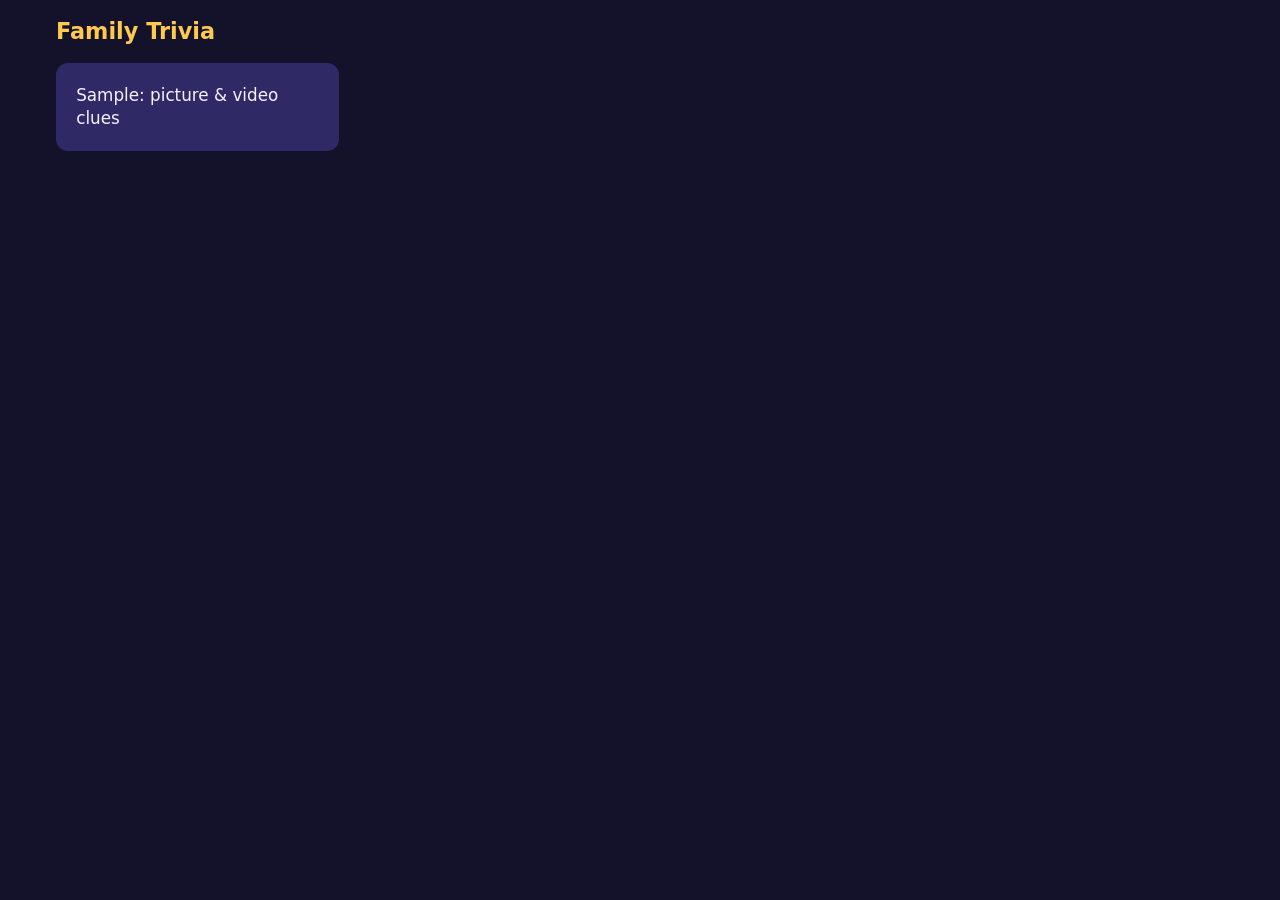
<file: docs/index.html>
<!doctype html>
<html lang="en">
<head>
<meta charset="utf-8">
<meta name="viewport" content="width=device-width, initial-scale=1">
<title>Family Trivia</title>
<style>
  :root {
    --bg: #14122b; --panel: #221f45; --tile: #2f2a66; --tile-hi: #3d3790;
    --text: #f4f2ff; --muted: #a9a4d6; --accent: #ffc94d; --good: #3ecf8e; --bad: #ff6b6b;
  }
  * { box-sizing: border-box; }
  body { margin: 0; background: var(--bg); color: var(--text);
    font: 18px/1.4 system-ui, -apple-system, "Segoe UI", Roboto, sans-serif; min-height: 100vh; }
  button { font: inherit; color: inherit; border: 0; border-radius: 12px; cursor: pointer;
    background: var(--tile); padding: .6em 1.1em; }
  button:hover { background: var(--tile-hi); }
  button:disabled { opacity: .35; cursor: default; }
  .wrap { max-width: 1200px; margin: 0 auto; padding: 16px; }
  header { display: flex; align-items: center; gap: 12px; flex-wrap: wrap; margin-bottom: 16px; }
  header h1 { margin: 0; font-size: 1.4rem; flex: 1; color: var(--accent); }
  header .tools button { font-size: .85rem; padding: .45em .8em; }
  .hidden { display: none !important; }

  /* game picker */
  .games { display: grid; gap: 12px; grid-template-columns: repeat(auto-fill, minmax(260px, 1fr)); }
  .games button { text-align: left; padding: 1.2em; font-size: 1.05rem; }

  /* scoreboard */
  .players { display: grid; gap: 12px; grid-template-columns: repeat(auto-fit, minmax(150px, 1fr)); margin-bottom: 20px; }
  .player { background: var(--panel); border-radius: 16px; padding: 12px 14px; text-align: center;
    border: 3px solid transparent; transition: border-color .2s, transform .2s; }
  .player.turn { border-color: var(--accent); transform: scale(1.04); }
  .player .name { font-weight: 700; font-size: 1.2rem; }
  .player .score { font-size: 2.2rem; font-weight: 800; color: var(--accent); }
  .player .adj { display: flex; gap: 6px; justify-content: center; }
  .player .adj button { padding: .2em .7em; font-size: .9rem; }
  .turnline { text-align: center; font-size: 1.5rem; margin: 4px 0 18px; }
  .turnline b { color: var(--accent); }

  /* board */
  .board { display: grid; gap: 14px; grid-template-columns: repeat(auto-fit, minmax(170px, 1fr)); }
  .cat { min-height: 130px; font-size: 1.3rem; font-weight: 700; display: flex; flex-direction: column;
    justify-content: center; align-items: center; gap: 8px; border-radius: 18px; }
  .cat .dots { display: flex; gap: 6px; }
  .cat .dot { width: 12px; height: 12px; border-radius: 50%; background: var(--accent); }
  .cat .dot.used { background: #ffffff30; }

  /* question */
  .qview { background: var(--panel); border-radius: 20px; padding: 24px; text-align: center; }
  .qmeta { color: var(--muted); font-size: 1rem; margin-bottom: 10px; }
  .qtext { font-size: clamp(1.4rem, 3.5vw, 2.4rem); font-weight: 700; margin: 10px 0 18px; }
  .media { margin: 0 auto 18px; max-width: 100%; }
  .media img, .media video { max-width: 100%; max-height: 55vh; border-radius: 12px; }
  .media iframe { width: min(100%, 900px); aspect-ratio: 16/9; border: 0; border-radius: 12px; }
  .answer { font-size: clamp(1.2rem, 3vw, 2rem); color: var(--good); margin: 10px 0 18px; font-weight: 700; }
  .answer.none { color: var(--muted); font-weight: 400; font-style: italic; }
  .actions { display: flex; gap: 12px; justify-content: center; flex-wrap: wrap; }
  .actions button { font-size: 1.2rem; padding: .7em 1.4em; }
  .good { background: var(--good); color: #062; } .good:hover { background: #5fe0a6; }
  .bad { background: var(--bad); color: #400; } .bad:hover { background: #ff8a8a; }
  .reveal { background: var(--accent); color: #331; } .reveal:hover { background: #ffd878; }
  .steal { margin-top: 14px; color: var(--muted); font-size: 1rem; }
  .steal button { font-size: .95rem; padding: .4em .9em; margin: 4px; }

  .over { text-align: center; padding: 30px; }
  .over h2 { font-size: 2.4rem; color: var(--accent); }
  .err { background: #5a1f2a; padding: 12px; border-radius: 12px; margin: 10px 0; }
</style>
</head>
<body>
<div class="wrap">
  <header>
    <h1 id="title">Family Trivia</h1>
    <div class="tools">
      <button id="undoBtn" class="hidden" title="Undo last action">↶ Undo</button>
      <button id="skipBtn" class="hidden" title="Pass the turn">Skip turn</button>
      <button id="resetBtn" class="hidden">Restart</button>
      <button id="homeBtn" class="hidden">All games</button>
    </div>
  </header>
  <div id="msg"></div>

  <section id="picker"><div class="games" id="games"></div></section>

  <section id="play" class="hidden">
    <div class="players" id="players"></div>
    <div id="boardView">
      <div class="turnline" id="turnline"></div>
      <div class="board" id="board"></div>
    </div>
    <div id="questionView" class="qview hidden"></div>
    <div id="overView" class="over hidden"></div>
  </section>
</div>

<script>
const $ = id => document.getElementById(id);
let game = null, gameId = null, S = null, undoStack = [];

// ---------- data loading ----------
async function loadJSON(url) {
  const r = await fetch(url, { cache: 'no-cache' });
  if (!r.ok) throw new Error(`${url}: ${r.status}`);
  return r.json();
}

async function showPicker() {
  game = null; gameId = null;
  undoStack = [];
  window.history.replaceState(null, "", location.pathname);
  $('picker').classList.remove('hidden'); $('play').classList.add('hidden');
  ['undoBtn','skipBtn','resetBtn','homeBtn'].forEach(b => $(b).classList.add('hidden'));
  $('title').textContent = 'Family Trivia';
  try {
    const list = await loadJSON('games/index.json');
    $('games').innerHTML = '';
    for (const g of list) {
      const b = document.createElement('button');
      b.textContent = g.title;
      b.onclick = () => openGame(g.id);
      $('games').appendChild(b);
    }
  } catch (e) { $('msg').innerHTML = `<div class="err">Couldn't load game list: ${e.message}</div>`; }
}

async function openGame(id) {
  try { game = await loadJSON(`games/${id}.json`); }
  catch (e) { $('msg').innerHTML = `<div class="err">Couldn't load game "${id}": ${e.message}</div>`; return; }
  $('msg').innerHTML = '';
  gameId = id;
  window.history.replaceState(null, '', `?game=${encodeURIComponent(id)}`);
  // each category's question list is split evenly among players, in order
  game.categories.forEach(c => {
    const per = Math.floor(c.questions.length / game.players.length);
    c.byPlayer = game.players.map((_, p) => c.questions.slice(p * per, (p + 1) * per)
      .map(q => typeof q === 'string' ? { q } : q));
  });
  undoStack = [];
  S = loadState() || freshState();
  $('title').textContent = game.title;
  $('picker').classList.add('hidden'); $('play').classList.remove('hidden');
  ['undoBtn','skipBtn','resetBtn','homeBtn'].forEach(b => $(b).classList.remove('hidden'));
  render();
}

// ---------- state ----------
function freshState() {
  return {
    scores: game.players.map(() => 0),
    turn: 0,
    used: game.players.map(() => game.categories.map(() => 0)), // next question index per player/category
    current: null // { cat, revealed }
  };
}
const key = () => `trivia:${gameId}`;
function saveState() { try { localStorage.setItem(key(), JSON.stringify(S)); } catch {} }
function loadState() {
  try {
    const s = JSON.parse(localStorage.getItem(key()));
    if (s && s.scores.length === game.players.length && s.used[0].length === game.categories.length) return s;
  } catch {}
  return null;
}
function commit(fn) {
  undoStack.push(JSON.stringify(S));
  if (undoStack.length > 100) undoStack.shift();
  fn();
  saveState(); render();
}
function remaining(p, c) { return game.categories[c].byPlayer[p].length - S.used[p][c]; }
function playerHasAny(p) { return game.categories.some((_, c) => remaining(p, c) > 0); }
function nextTurn() {
  const n = game.players.length;
  for (let i = 1; i <= n; i++) {
    const p = (S.turn + i) % n;
    if (playerHasAny(p)) { S.turn = p; return; }
  }
}

// ---------- rendering ----------
function render() {
  const pts = game.points || 100;
  // scoreboard
  $('players').innerHTML = '';
  game.players.forEach((name, p) => {
    const d = document.createElement('div');
    d.className = 'player' + (p === S.turn ? ' turn' : '');
    d.innerHTML = `<div class="name"></div><div class="score">${S.scores[p]}</div>
      <div class="adj"><button data-d="-${pts}">−${pts}</button><button data-d="${pts}">+${pts}</button></div>`;
    d.querySelector('.name').textContent = name;
    d.querySelectorAll('button').forEach(b => b.onclick = () => commit(() => S.scores[p] += +b.dataset.d));
    $('players').appendChild(d);
  });
  $('undoBtn').disabled = undoStack.length === 0;

  const anyLeft = game.players.some((_, p) => playerHasAny(p));
  $('boardView').classList.toggle('hidden', !!S.current || !anyLeft);
  $('questionView').classList.toggle('hidden', !S.current);
  $('overView').classList.toggle('hidden', !!S.current || anyLeft);
  $('skipBtn').disabled = !!S.current || !anyLeft;

  if (S.current) renderQuestion();
  else if (anyLeft) renderBoard();
  else renderOver();
}

function renderBoard() {
  if (!playerHasAny(S.turn)) nextTurn();
  $('turnline').innerHTML = `<b></b>, pick a category!`;
  $('turnline').querySelector('b').textContent = game.players[S.turn];
  $('board').innerHTML = '';
  game.categories.forEach((c, ci) => {
    const b = document.createElement('button');
    b.className = 'cat';
    const total = c.byPlayer[S.turn].length;
    b.innerHTML = `<span></span><span class="dots">${
      Array.from({ length: total }, (_, i) => `<span class="dot${i < S.used[S.turn][ci] ? ' used' : ''}"></span>`).join('')}</span>`;
    b.firstChild.textContent = c.name;
    b.disabled = remaining(S.turn, ci) <= 0;
    b.onclick = () => commit(() => S.current = { cat: ci, revealed: false });
    $('board').appendChild(b);
  });
}

function mediaHTML(q, prefix = '') {
  const img = q[prefix ? 'answerImage' : 'image'], vid = q[prefix ? 'answerVideo' : 'video'], aud = q[prefix ? 'answerAudio' : 'audio'];
  const start = +q.start || 0, end = +q.end || 0;
  let h = '';
  if (img) h += `<div class="media"><img src="${esc(img)}" alt="" referrerpolicy="no-referrer"></div>`;
  if (vid) {
    const yt = vid.match(/(?:youtube\.com\/(?:watch\?.*v=|shorts\/|embed\/)|youtu\.be\/)([\w-]{11})/);
    if (yt) {
      const params = new URLSearchParams({ rel: 0, ...(start && { start }), ...(end && { end }) });
      h += `<div class="media"><iframe src="https://www.youtube-nocookie.com/embed/${yt[1]}?${params}" allow="autoplay; encrypted-media; fullscreen" allowfullscreen></iframe></div>`;
    } else {
      const frag = start || end ? `#t=${start}${end ? ',' + end : ''}` : '';
      h += `<div class="media"><video src="${esc(vid)}${frag}" controls playsinline></video></div>`;
    }
  }
  if (aud) h += `<div class="media"><audio src="${esc(aud)}" controls></audio></div>`;
  return h;
}
function esc(s) { return String(s).replace(/[&<>"']/g, c => ({ '&':'&amp;','<':'&lt;','>':'&gt;','"':'&quot;',"'":'&#39;' }[c])); }

function renderQuestion() {
  const { cat, revealed } = S.current;
  const c = game.categories[cat], p = S.turn, idx = S.used[p][cat];
  const q = c.byPlayer[p][idx];
  const pts = q.points || game.points || 100;
  const v = $('questionView');
  v.innerHTML = `
    <div class="qmeta">${esc(c.name)} · for <b>${esc(game.players[p])}</b> · question ${idx + 1} of ${c.byPlayer[p].length} · ${pts} pts</div>
    <div class="qtext">${esc(q.q || '')}</div>
    ${mediaHTML(q)}
    ${revealed ? `<div class="answer ${q.a ? '' : 'none'}">${q.a ? esc(q.a) : '(no answer recorded)'}</div>${mediaHTML(q, 'a')}` : ''}
    <div class="actions">
      ${revealed ? '' : '<button class="reveal" id="revealBtn">Reveal answer</button>'}
      <button class="good" id="rightBtn">✔ Correct +${pts}</button>
      <button class="bad" id="wrongBtn">✘ Wrong</button>
      <button id="backBtn">Back to board</button>
    </div>
    ${game.players.length > 1 ? `<div class="steal">Someone else got it?
      ${game.players.map((n, i) => i === p ? '' : `<button data-p="${i}">${esc(n)} steals +${pts}</button>`).join('')}</div>` : ''}`;

  // make sure video clips stop at their end time
  const vid = v.querySelector('video');
  if (vid && q.end) vid.addEventListener('timeupdate', () => { if (vid.currentTime >= q.end) vid.pause(); });

  const finish = (winner) => commit(() => {
    if (winner != null) S.scores[winner] += pts;
    S.used[p][cat]++;
    S.current = null;
    nextTurn();
  });
  $('revealBtn')?.addEventListener('click', () => commit(() => S.current.revealed = true));
  $('rightBtn').onclick = () => finish(p);
  $('wrongBtn').onclick = () => finish(null);
  $('backBtn').onclick = () => commit(() => S.current = null);
  v.querySelectorAll('.steal button').forEach(b => b.onclick = () => finish(+b.dataset.p));
}

function renderOver() {
  const max = Math.max(...S.scores);
  const winners = game.players.filter((_, i) => S.scores[i] === max);
  $('overView').innerHTML = `<h2>🏆 ${esc(winners.join(' & '))} ${winners.length > 1 ? 'tie' : 'wins'}!</h2>
    <p>${game.players.map((n, i) => `${esc(n)}: ${S.scores[i]}`).join(' · ')}</p>`;
}

// ---------- controls ----------
$('undoBtn').onclick = () => { if (undoStack.length) { S = JSON.parse(undoStack.pop()); saveState(); render(); } };
$('skipBtn').onclick = () => commit(nextTurn);
$('resetBtn').onclick = () => { if (confirm('Restart this game? Scores will be cleared.')) commit(() => S = freshState()); };
$('homeBtn').onclick = showPicker;
document.addEventListener('keydown', e => {
  if (!S?.current || e.target.tagName === 'INPUT') return;
  if (e.key === ' ' && !S.current.revealed) { e.preventDefault(); $('revealBtn')?.click(); }
  else if (e.key === 'y') $('rightBtn')?.click();
  else if (e.key === 'n') $('wrongBtn')?.click();
  else if (e.key === 'Escape') $('backBtn')?.click();
});

const startId = new URLSearchParams(location.search).get('game');
startId ? openGame(startId) : showPicker();
</script>
</body>
</html>
</file>
